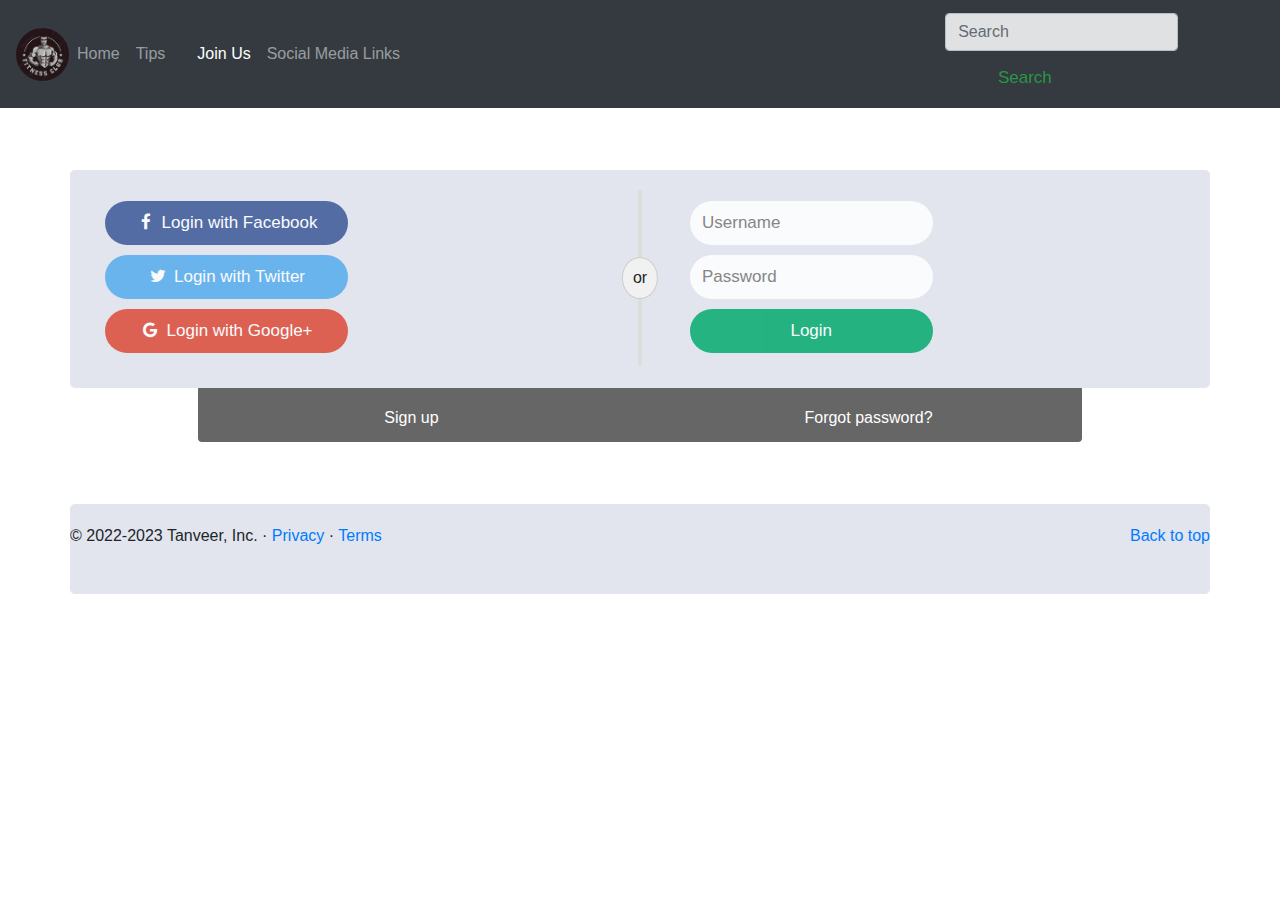
<file: contact.html>
<!DOCTYPE html>
<html>

<head>
  <!-- Required meta tags -->
  <meta charset="utf-8">
  <meta name="viewport" content="width=device-width, initial-scale=1, shrink-to-fit=no">

  <!-- Bootstrap CSS -->
  <link rel="stylesheet" href="https://cdn.jsdelivr.net/npm/bootstrap@4.3.1/dist/css/bootstrap.min.css"
    integrity="sha384-ggOyR0iXCbMQv3Xipma34MD+dH/1fQ784/j6cY/iJTQUOhcWr7x9JvoRxT2MZw1T" crossorigin="anonymous">

  <title>Tanveer web!</title>

  <meta name="viewport" content="width=device-width, initial-scale=1">
  <link rel="stylesheet" href="https://cdnjs.cloudflare.com/ajax/libs/font-awesome/4.7.0/css/font-awesome.min.css">
  <link rel="stylesheet" href="websty1.css">
</head>

<body>

  <nav class="navbar navbar-expand-lg navbar-dark bg-dark">
    <img class="logo" src="logoo.jpeg" alt="logocar" width="53" height="53">
    <button class="navbar-toggler" type="button" data-toggle="collapse" data-target="#navbarSupportedContent"
      aria-controls="navbarSupportedContent" aria-expanded="false" aria-lel="Toggle navigation">
      <span class="navbar-toggler-icon"></span>
    </button>

    <div class="collapse navbar-collapse" id="navbarSupportedContent">
      <ul class="navbar-nav mr-auto">
        <li class="nav-item">
          <a class="nav-link" href="index.html">Home </a>

        <li class="nav-item ">

          <a class="nav-link" href="about.html">Tips<span class="sr-only">(current)</span></a>
        </li>
        <a class="nav-link" href="#"></a>
        </li>
    
        <li class="nav-item active">
          <a class="nav-link" href="contact.html">Join Us</a>
        </li>
        <li class="nav-item ">
          <a class="nav-link" href="forMore.html">Social Media Links</a>
        </li>


       
               


      </ul>
      <form class="form-inline my-2 my-lg-0">
        <input class="form-control mr-sm-2" type="search" placeholder="Search" aria-lel="Search">
        <button class="btn btn-outline-success my-2 my-sm-0" type="submit">Search</button>
      </form>
    </div>
  </nav>

  <div class="container">
    <form action="/action_page.php">
      <div class="row">
        <div class="vl">
          <span class="vl-innertext">or</span>
        </div>

        <div class="col">
          <a href="#" class="fb btn">
            <i class="fa fa-facebook fa-fw"></i> Login with Facebook
          </a>
          <a href="#" class="twitter btn">
            <i class="fa fa-twitter fa-fw"></i> Login with Twitter
          </a>
          <a href="#" class="google btn"><i class="fa fa-google fa-fw">
            </i> Login with Google+
          </a>
        </div>

        <div class="col">
          <div class="hide-md-lg">
            <p>Or sign in manually:</p>
          </div>

          <input type="text" name="username" placeholder="Username" required>
          <input type="password" name="password" placeholder="Password" required>
          <input type="submit" value="Login">
        </div>

      </div>
    </form>
  </div>

  <div class="bottom-container">
    <div class="row">
      <div class="col">
        <a href="#" style="color:white" class="btn2">Sign up</a>
      </div>
      <div class="col">
        <a href="#" style="color:white" class="btn2">Forgot password?</a>
      </div>
    </div>
  </div>












  <footer class="container">
    <p class="float-right"><a href="#">Back to top</a></p>
    <p>© 2022-2023 Tanveer, Inc. · <a href="#">Privacy</a> · <a href="#">Terms</a></p>
  </footer>


  <!-- Optional JavaScript -->
  <!-- jQuery first, then Popper.js, then Bootstrap JS -->
  <script src="https://code.jquery.com/jquery-3.3.1.slim.min.js"
    integrity="sha384-q8i/X+965DzO0rT7K41JStQIAqVgRVzpbzo5smXKp4YfRvH+8tTE1Pi6jizo" crossorigin="anonymous"></script>
  <script src="https://cdn.jsdelivr.net/npm/popper.js@1.14.7/dist/umd/popper.min.js"
    integrity="sha384-UO2eT0CpHqdSJQ6hJty5KVphtPhzWj9WO1clHTMGa3JDZwrnQq4sF86dIHNDz0W1"
    crossorigin="anonymous"></script>
  <script src="https://cdn.jsdelivr.net/npm/bootstrap@4.3.1/dist/js/bootstrap.min.js"
    integrity="sha384-JjSmVgyd0p3pXB1rRibZUAYoIIy6OrQ6VrjIEaFf/nJGzIxFDsf4x0xIM+B07jRM"
    crossorigin="anonymous"></script>
</body>

</html>
</file>
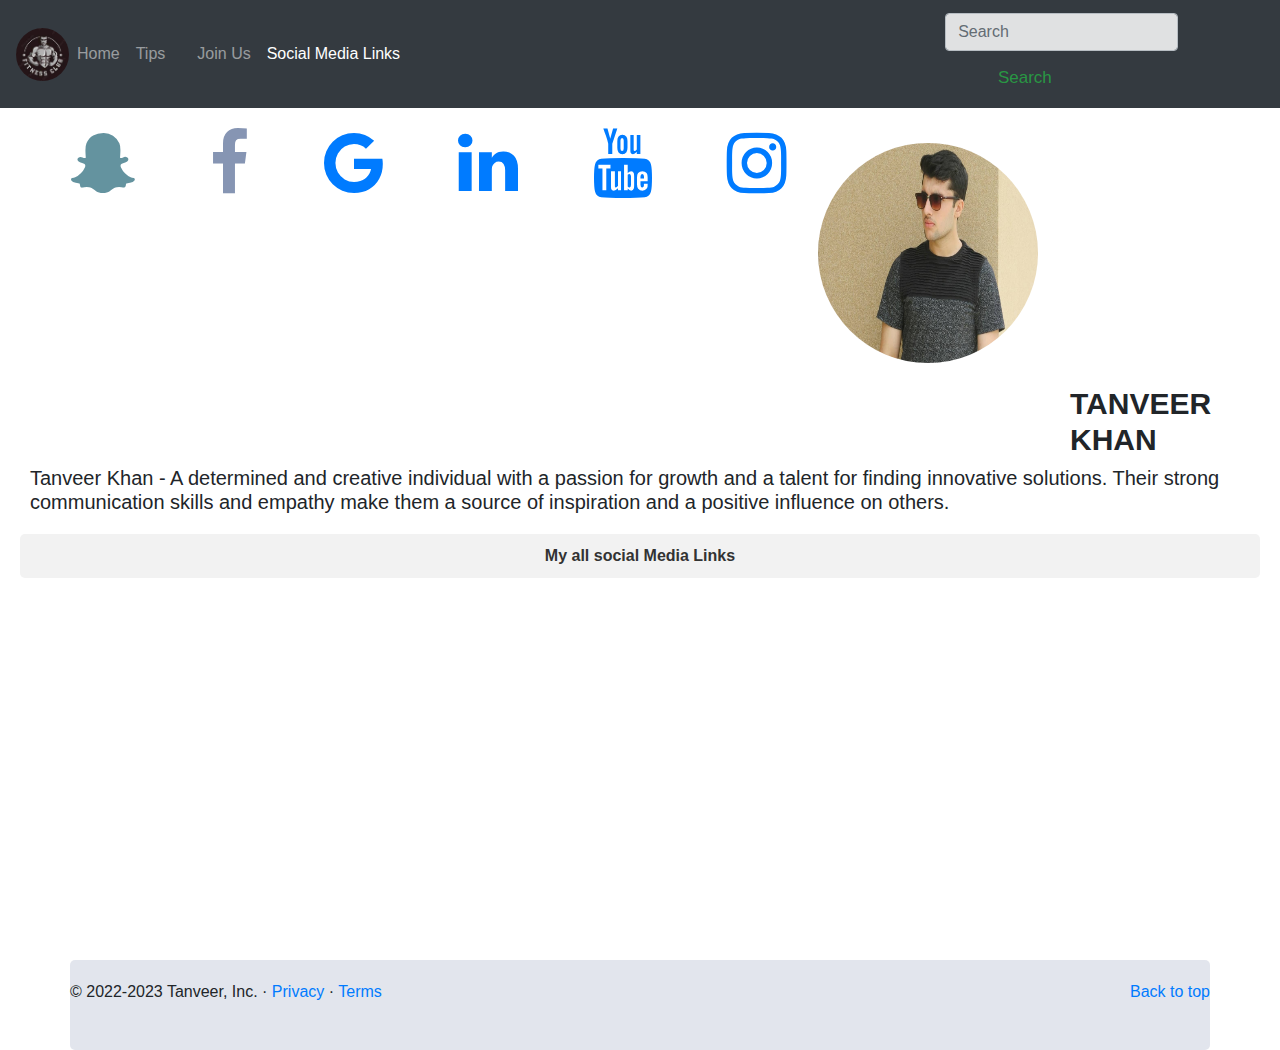
<file: forMore.html>
<!DOCTYPE html>
<html>

<head>
    <!-- Required meta tags -->
    <meta charset="utf-8">
    <meta name="viewport" content="width=device-width, initial-scale=1, shrink-to-fit=no">

    <!-- Bootstrap CSS -->
    <link rel="stylesheet" href="https://cdn.jsdelivr.net/npm/bootstrap@4.3.1/dist/css/bootstrap.min.css"
        integrity="sha384-ggOyR0iXCbMQv3Xipma34MD+dH/1fQ784/j6cY/iJTQUOhcWr7x9JvoRxT2MZw1T" crossorigin="anonymous">

    <title>Tanveer web!</title>

    <meta name="viewport" content="width=device-width, initial-scale=1">
    <link rel="stylesheet" href="https://cdnjs.cloudflare.com/ajax/libs/font-awesome/4.7.0/css/font-awesome.min.css">
    <link rel="stylesheet" href="websty1.css">
</head>

<body>

    <nav class="navbar navbar-expand-lg navbar-dark bg-dark">
        <img class="logo" src="logoo.jpeg" alt="logocar" width="53" height="53">
        <button class="navbar-toggler" type="button" data-toggle="collapse" data-target="#navbarSupportedContent"
            aria-controls="navbarSupportedContent" aria-expanded="false" aria-lel="Toggle navigation">
            <span class="navbar-toggler-icon"></span>
        </button>

        <div class="collapse navbar-collapse" id="navbarSupportedContent">
            <ul class="navbar-nav mr-auto">
                <li class="nav-item">
                    <a class="nav-link" href="index.html">Home </a>

                <li class="nav-item ">

                    <a class="nav-link" href="about.html">Tips<span class="sr-only">(current)</span></a>
                </li>
                <a class="nav-link" href="#"></a>
                </li>


                <li class="nav-item ">
                    <a class="nav-link" href="contact.html">Join Us</a>
                </li>
                <li class="nav-item active ">
                    <a class="nav-link" href="forMore.html">Social Media Links</a>
                </li>


            </ul>
            <form class="form-inline my-2 my-lg-0">
                <input class="form-control mr-sm-2" type="search" placeholder="Search" aria-lel="Search">
                <button class="btn btn-outline-success my-2 my-sm-0" type="submit">Search</button>
            </form>
        </div>
    </nav>



    <a href="https://accounts.snapchat.com/accounts/v2/login?continue=%2Faccounts%2Fsso%3Fclient_id%3Dweb-calling-corp--prod%26referrer%3Dhttps%253A%252F%252Fweb.snapchat.com%252F"
        class="sc fa fa-snapchat-ghost"></a>
    <a href="https://www.facebook.com/" class="sc1 fa fa-facebook"></a>
    <a href="mailto:Engr.tanveerkhan7@gmail.com" class="sc3 fa fa-google"></a>
    <a href="https://www.linkedin.com/in/tanveer-khan-82940a24b/" class="sc4 fa fa-linkedin"></a>
    <a href="https://www.youtube.com/channel/UCNAcYcAM_IB4kWFUHvn85xw" class="sc5 fa fa-youtube"></a>
    <a href="https://www.instagram.com/" class="sc6 fa fa-instagram"></a>


    <img class="photo" src="pic3.jpg" alt="mypic">


    <h1 class="picwrite">TANVEER KHAN</h1>
    <h5 class="picwrite2">Tanveer Khan - A determined and creative individual with a passion for growth and a talent for
        finding innovative solutions. Their strong communication skills and empathy make them a source of inspiration
        and a positive influence on others.</h5>

    <p class="picwrite3">My all social Media Links </p>


    <div class="todown">
        <footer class="container">
            <p class="float-right"><a href="#">Back to top</a></p>
            <p>© 2022-2023 Tanveer, Inc. · <a href="#">Privacy</a> · <a href="#">Terms</a></p>
        </footer>

    </div>
    <!-- Optional JavaScript -->
    <!-- jQuery first, then Popper.js, then Bootstrap JS -->
    <script src="https://code.jquery.com/jquery-3.3.1.slim.min.js"
        integrity="sha384-q8i/X+965DzO0rT7K41JStQIAqVgRVzpbzo5smXKp4YfRvH+8tTE1Pi6jizo"
        crossorigin="anonymous"></script>
    <script src="https://cdn.jsdelivr.net/npm/popper.js@1.14.7/dist/umd/popper.min.js"
        integrity="sha384-UO2eT0CpHqdSJQ6hJty5KVphtPhzWj9WO1clHTMGa3JDZwrnQq4sF86dIHNDz0W1"
        crossorigin="anonymous"></script>
    <script src="https://cdn.jsdelivr.net/npm/bootstrap@4.3.1/dist/js/bootstrap.min.js"
        integrity="sha384-JjSmVgyd0p3pXB1rRibZUAYoIIy6OrQ6VrjIEaFf/nJGzIxFDsf4x0xIM+B07jRM"
        crossorigin="anonymous"></script>
</body>

</html>
</file>
<file: websty1.css>
.logo {
  color: #fff;
  border-radius: 90px;
}
.tany {
  font-size: 50px;
  font-family: "Franklin Gothic Medium", "Arial Narrow", Arial, sans-serif;
}

body {
  font-family: Arial, Helvetica, sans-serif;
}

* {
  box-sizing: border-box;
}

/* style the container */
.container {
  padding-left: 100;
  margin-top: 62px;
  position: relative;
  border-radius: 5px;
  background-color: #d2d6e3a2;
  padding: 20px 0 30px 0;
}

.tany{
  font-size: 90px;
  color: #ffffff;
  font-family: 'Gill Sans', 'Gill Sans MT', Calibri, 'Trebuchet MS', sans-serif;
}
.tany2{
  font-weight: bold;
  font-style: oblique;
  font-size: 26px;
  color: #5f7f98;
 
}

/* style inputs and link buttons */
input,
.btn {
  width: 50%;
  padding: 12px;
  border: none;
  border-radius: 55px;
  margin: 5px 0;
  opacity: 0.85;
  display: inline-block;
  font-size: 17px;
  line-height: 20px;
  text-decoration: none; /* remove underline from anchors */
}

input:hover,
.btn:hover {
  opacity: 1;
}

/* add appropriate colors to fb, twitter and google buttons */
.fb {
  background-color: #3b5998;
  color: white;
}

.twitter {
  background-color: #55acee;
  color: white;
}

.google {
  background-color: #dd4b39;
  color: white;
}

/* style the submit button */
input[type="submit"] {
  background-color: #04aa6d;
  color: white;
  cursor: pointer;
}

input[type="submit"]:hover {
  background-color: #45a049;
}

/* Two-column layout */
.col {
  float: left;
  width: 50%;
  margin: auto;
  padding: 0 50px;
  margin-top: 6px;
}

/* Clear floats after the columns */
.row:after {
  content: "";
  display: table;
  clear: both;
}

/* vertical line */
.vl {
  position: absolute;
  left: 50%;
  transform: translate(-50%);
  border: 2px solid #ddd;
  height: 175px;
}

/* text inside the vertical line */
.vl-innertext {
  position: absolute;
  top: 50%;
  transform: translate(-50%, -50%);
  background-color: #f1f1f1;
  border: 1px solid #ccc;
  border-radius: 50%;
  padding: 8px 10px;
}

/* hide some text on medium and large screens */
.hide-md-lg {
  display: none;
}

/* bottom container */
.bottom-container {
  padding-top: 12px;
  padding-bottom: 12px;
  margin-right: 198px;
  margin-left: 198px;
  text-align: center;
  background-color: #666;
  border-radius: 0px 0px 4px 4px;
}
.btn2 {
  color: white;
  background-color: #666;
  padding: 10px 20px;
  text-decoration: none;
}

.btn2:hover {
  background-color: rgb(138, 158, 162);
  text-decoration: none;
}

.btn2:hover {
  color: black;
}

.sc {
  padding-left: 70px;
  font-size: 70px;
  color: #64939f;
  text-decoration: none;

  transition: color 0.3s;
}

.sc:hover {
  color: #fffc00;
}

/* Additional styles specific to Snapchat Ghost icon */
.sc-snapchat-ghost:before {
  content: "\f2ac";
}

.sc1 {
  padding-top: 20px;
  padding-left: 70px;
  font-size: 70px;
  color: #8695b3;
  text-decoration: none;
  transition: color 0.3s;
}

.sc1:hover {
  color: #1877f2;
}

/* Additional styles specific to Facebook icon */
.sc1-facebook:before {
  content: "\f09a";
}



.sc3 {
  padding-top: 20px;
  padding-left: 70px;
  font-size: 70px;
  text-decoration: none;
  transition: color 0.3s;
}

.sc3:hover {
  transform: rotate(360deg);
}

/* Styles for Google icon */
.sc3-google:before {
  content: "\f167";
  color: #db4437;
}
.sc4 {
  padding-top: 20px;
  padding-left: 70px;
  font-size: 70px;
  text-decoration: none;
  transition: color 0.3s;
}

.sc4:hover {
  transform: rotate(360deg);
}

/* Styles for LinkedIn icon */
.sc4-linkedin:before {
  content: "\f167";
  color: #0077b5;
}

.sc5 {
  padding-top: 20px;
  padding-left: 70px;
  font-size: 70px;
  text-decoration: none;
  transition: color 0.3s;
}

.sc5:hover {
  color: red;
  transform: rotate(360deg);
}

/* Styles for YouTube icon */
.sc5-youtube:before {
  content: "\f167";
  color: #760606;
}

.sc6 {
  padding-top: 20px;
  padding-left: 70px;
  font-size: 70px;
  text-decoration: none;
  transition: color 0.3s;
}

.sc6:hover {
  color: #892121;
  transform: rotate(360deg);
}

/* Styles for Instagram icon */
.sc6-instagram:before {
  content: "\f167";
  color: #e4405f;
}













.todown {
  padding-top: 300px;
}

.photo {
  width: 220px;
  height: 220px;
  border-radius: 50%;
  position: absolute;
  top: 143px;
  right: 242px;
}
.picwrite {
  padding-top: 188px;
  padding-left: 1070px;
  font-size: 30px;
  font-weight: bold;
  font-family:'Franklin Gothic Medium', 'Arial Narrow', Arial, sans-serif
}
 .picwrite2{
  padding-left: 30px;
  padding-right: 30px;
 }
 .picwrite3 {
  font-size: 16px;
  font-weight: bold;
  text-align: center;
  color: #333;
  background-color: #f2f2f2;
  padding: 10px;
  border-radius: 5px;
  margin: 20px;
}
































/* Responsive layout - when the screen is less than 650px wide, make the two columns stack on top of each other instead of next to each other */
@media screen and (max-width: 650px) {
  .col {
    width: 100%;
    margin-top: 0;
  }
  /* hide the vertical line */
  .vl {
    display: none;
  }
  /* show the hidden text on small screens */
  .hide-md-lg {
    display: block;
    text-align: center;
  }
}
</file>
